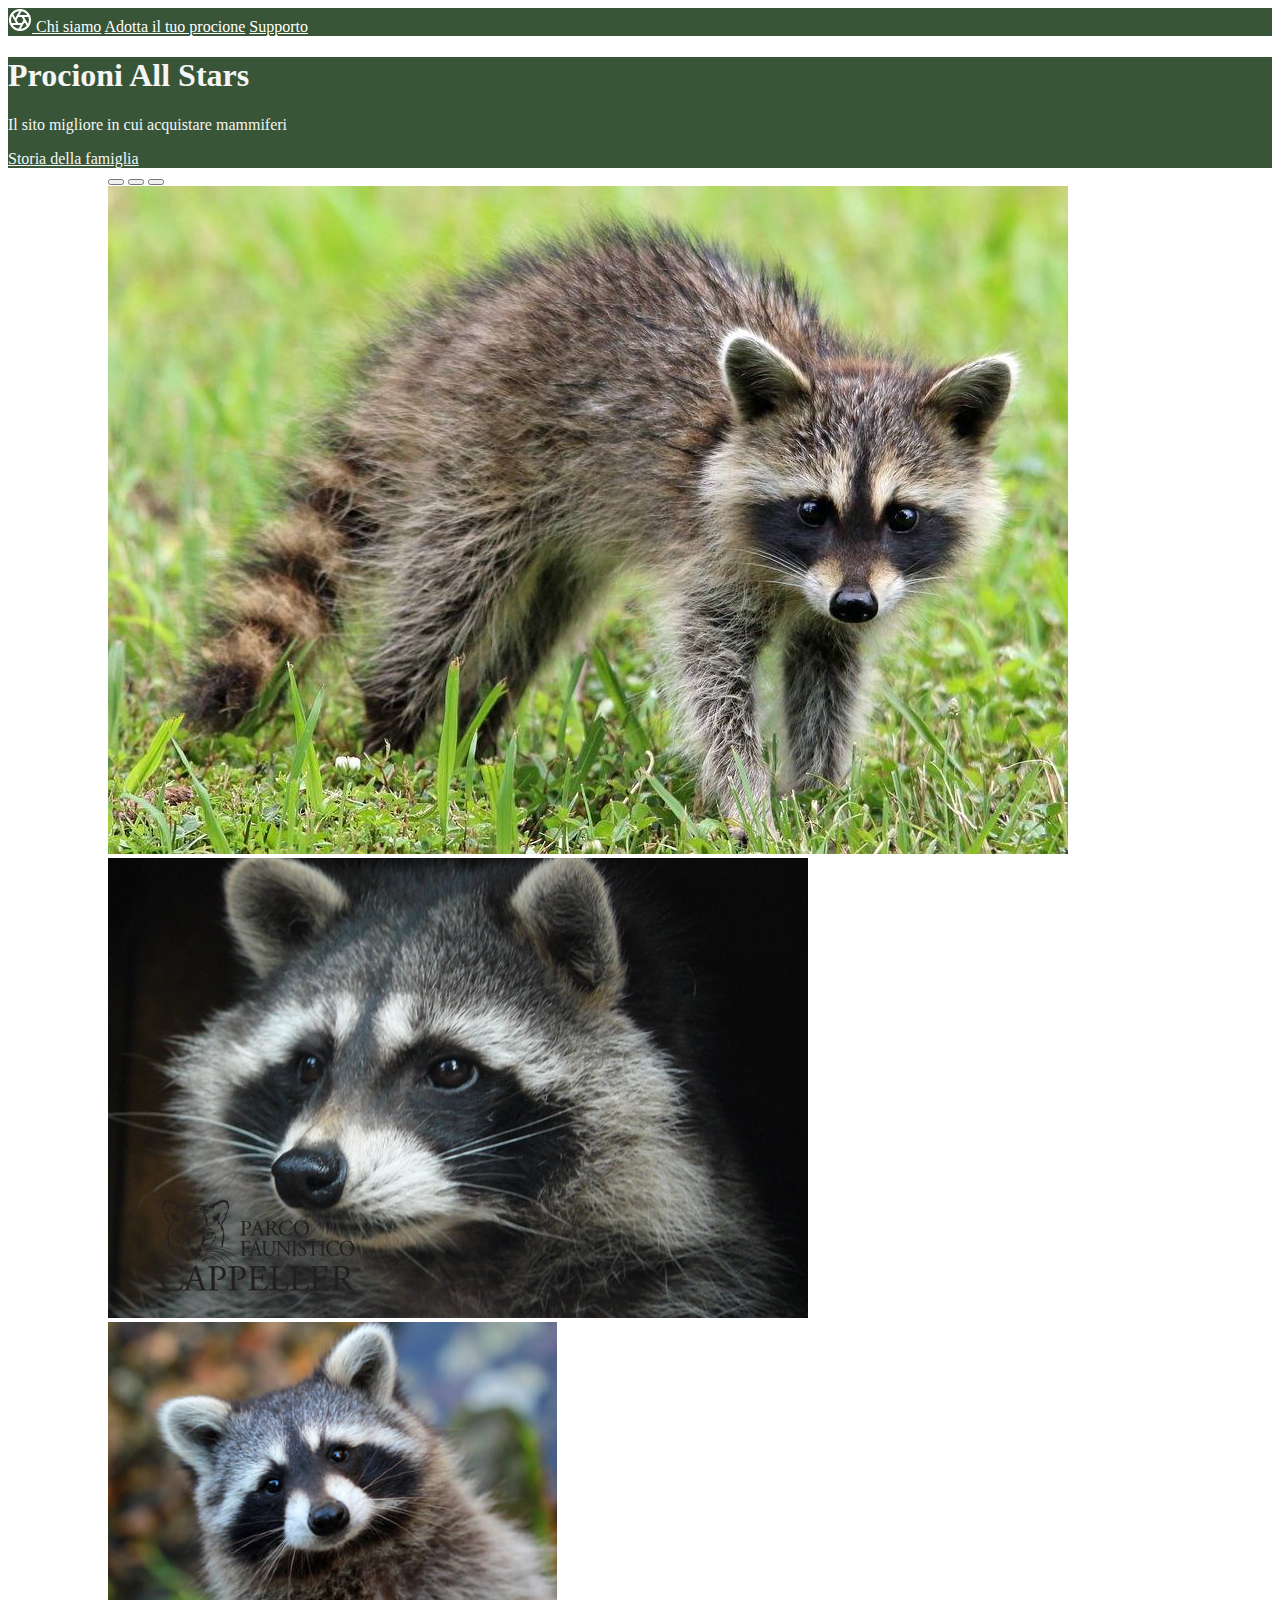
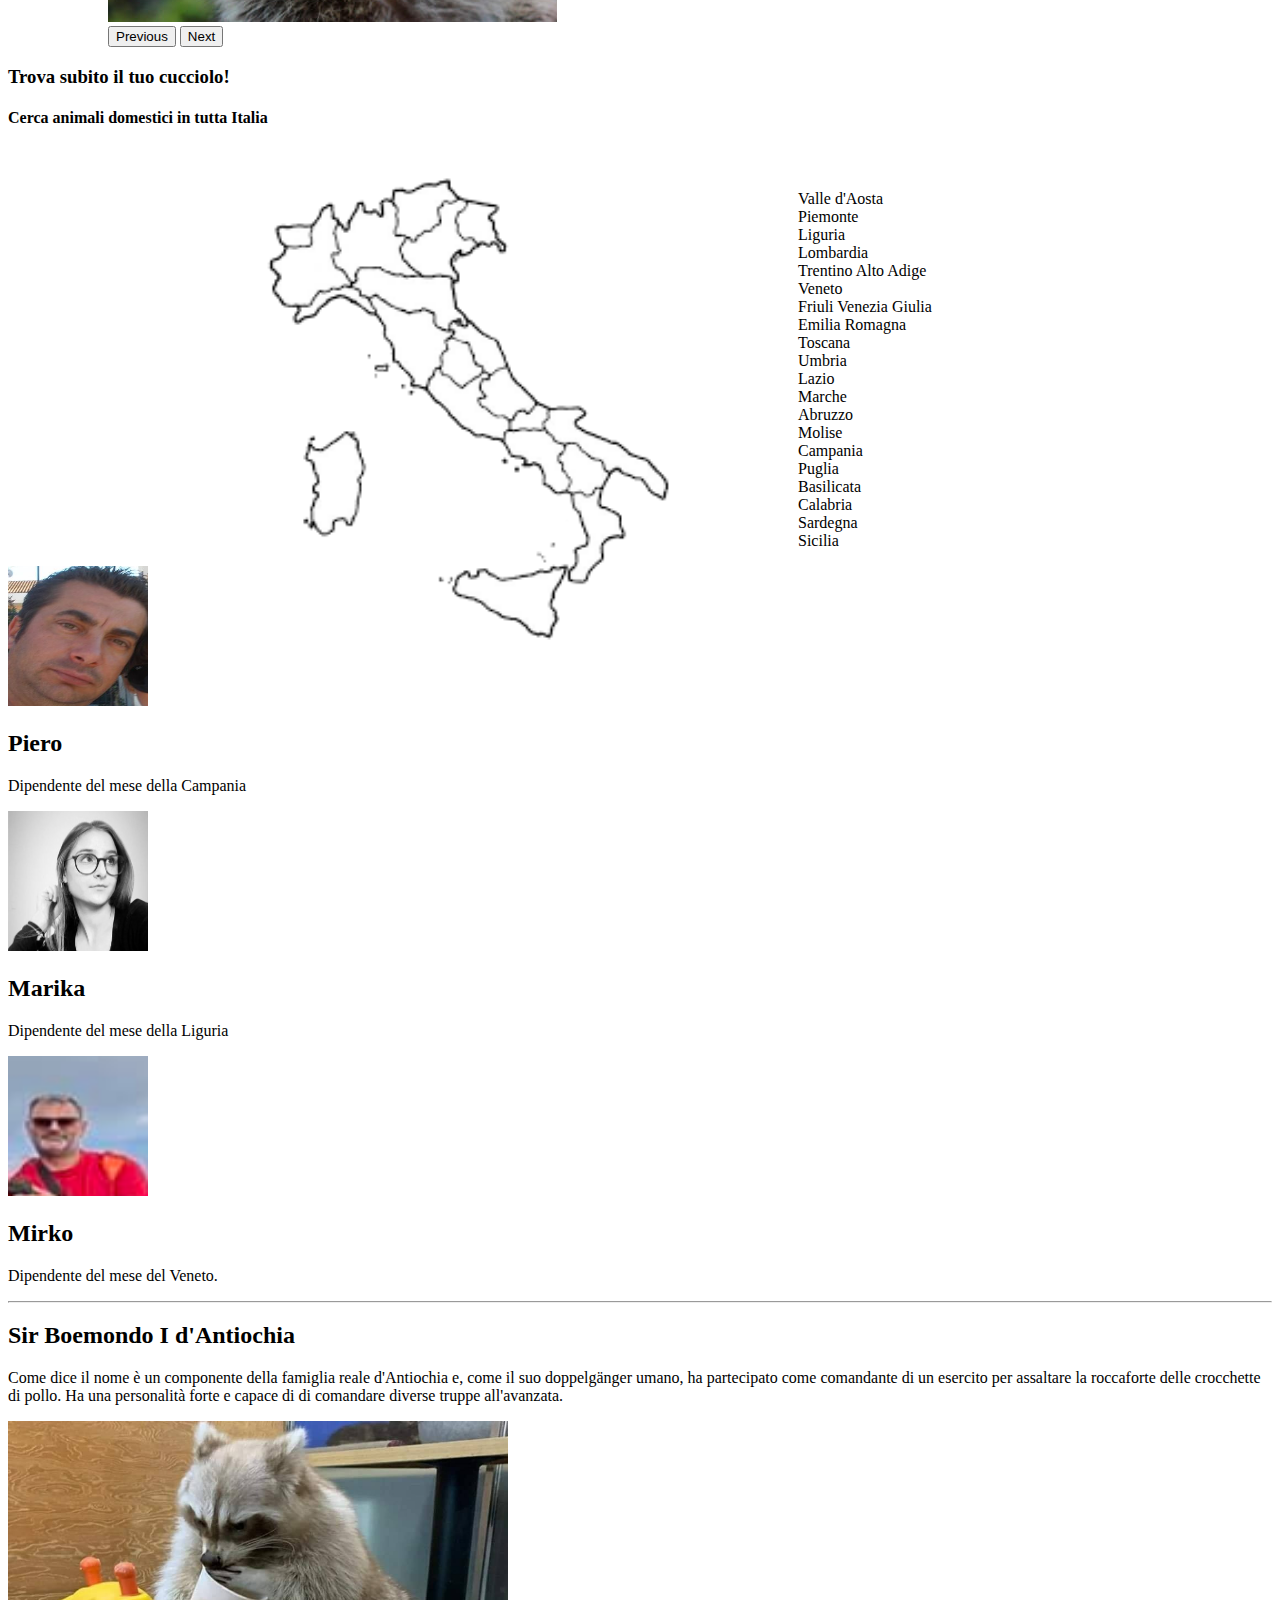
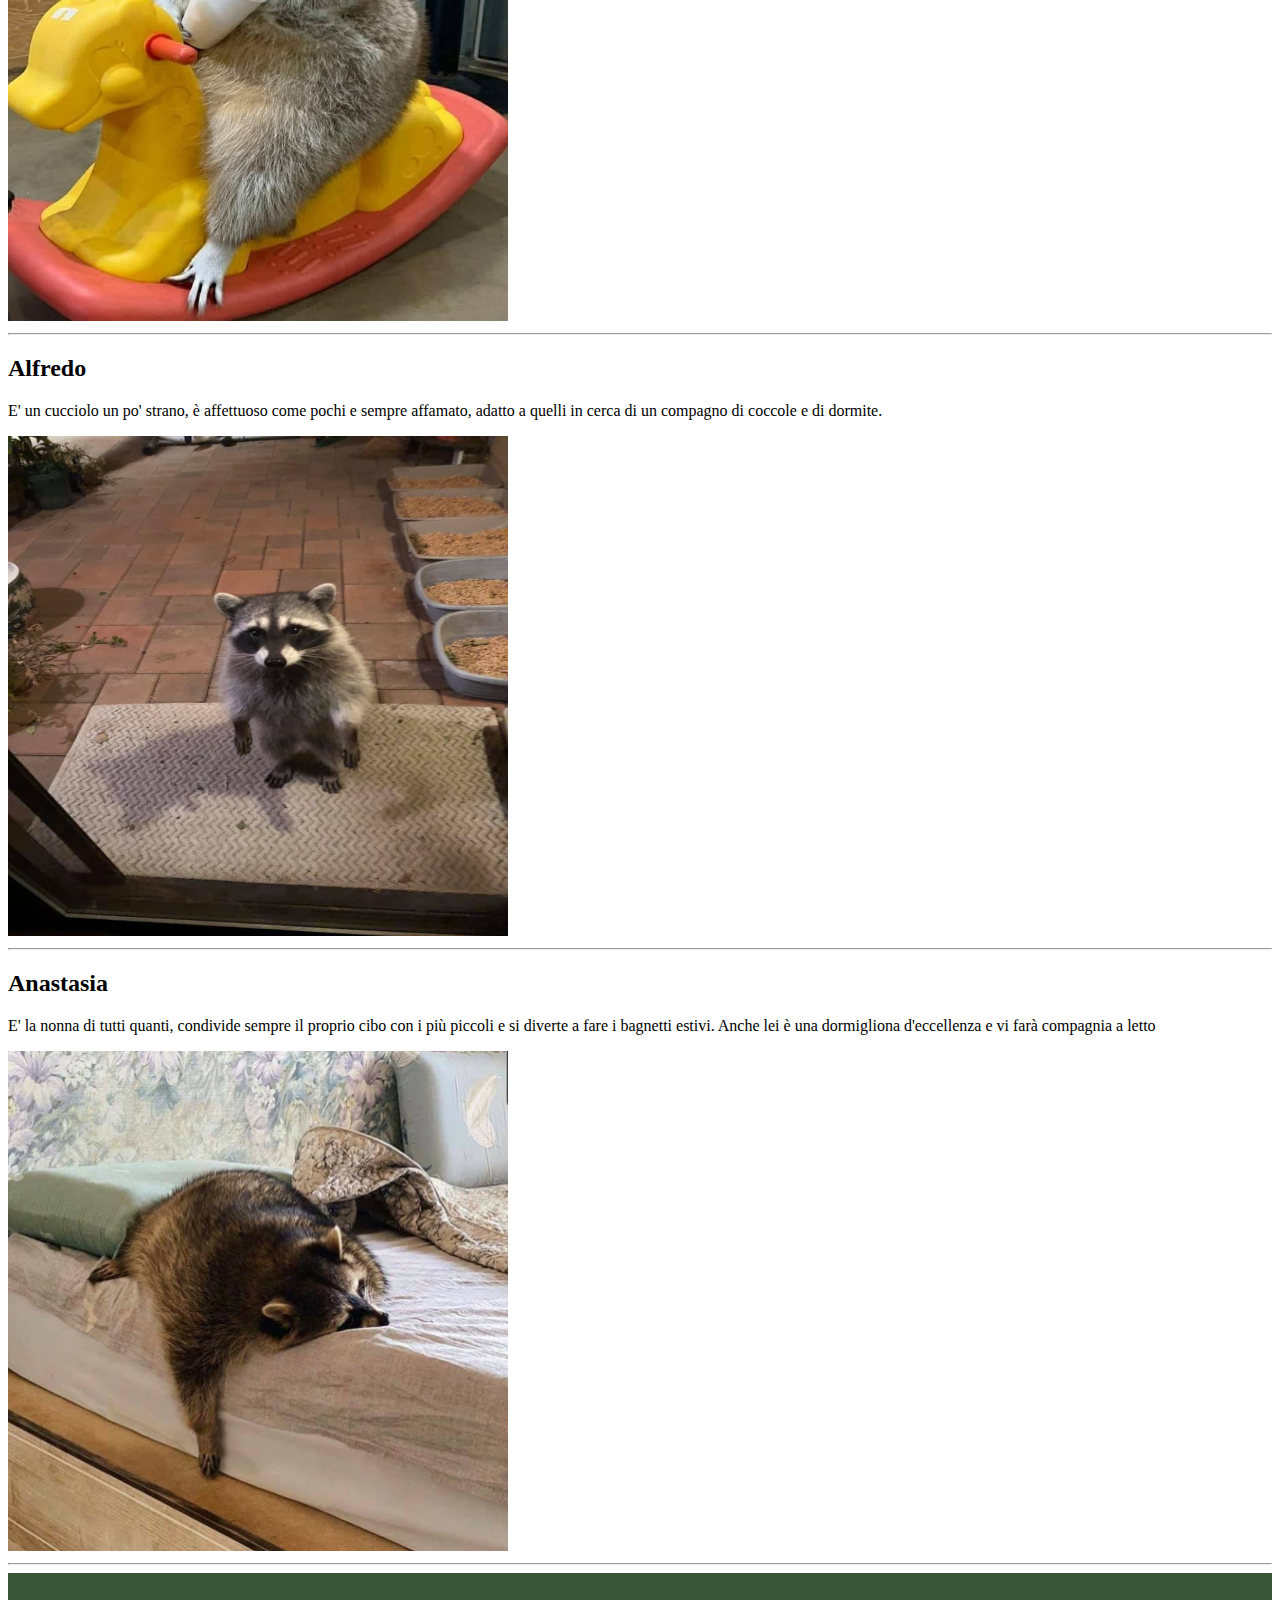
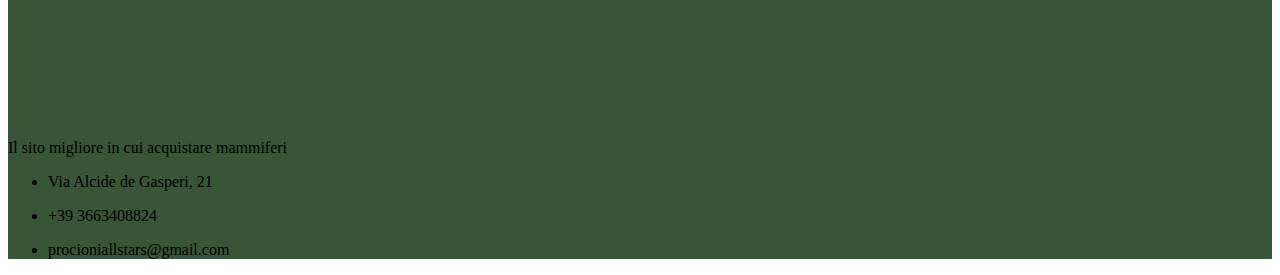
<file: Procioni_finito/index.html>
<!doctype html>
<html lang="it">

<head>
  <meta charset="utf-8">
  <meta name="viewport" content="width=device-width, initial-scale=1">
  <title>Procioni All Stars</title>
  <link href="https://cdn.jsdelivr.net/npm/bootstrap@5.3.0-alpha1/dist/css/bootstrap.min.css" rel="stylesheet"
    integrity="sha384-GLhlTQ8iRABdZLl6O3oVMWSktQOp6b7In1Zl3/Jr59b6EGGoI1aFkw7cmDA6j6gD" crossorigin="anonymous">

</head>

<body>
  <header class="site-header sticky-top py-1">
    <div class="px-3 py-2" style="background-color: #385538;">
      <nav class="container d-flex flex-column flex-md-row justify-content-between">
        <a class="py-2" href="index.html" aria-label="Product" style="color: #ffffff">
          <svg width="24" height="24" fill="none" stroke="currentColor" stroke-linecap="round" stroke-linejoin="round"
            stroke-width="2" class="d-block mx-auto" viewBox="0 0 24 24">
            <title>Product</title>
            <circle cx="12" cy="12" r="10"></circle>
            <path
              d="M14.31 8l5.74 9.94M9.69 8h11.48M7.38 12l5.74-9.94M9.69 16L3.95 6.06M14.31 16H2.83m13.79-4l-5.74 9.94">
            </path>
          </svg>
        </a>
        <a class="py-2 d-none d-md-inline-block" style="color: #ffffff" href="chiSiamo.html">Chi siamo</a>
        <a class="py-2 d-none d-md-inline-block" style="color: #ffffff" href="shop.html">Adotta il tuo procione</a>
        <a class="py-2 d-none d-md-inline-block" style="color: #ffffff" href="adProc.html">Supporto</a>
      </nav>
  </header>
  <div class="position-relative overflow-hidden p-3 p-md-5 m-md-3 text-center bg-light"
    style="height: 100%; width: 100%;">
    <div class="col-md-5 p-lg-5 mx-auto my-5" style="background-color: #385538; height: 100%; width: 100%;">
      <h1 class="display-4 fw-normal" style="color: whitesmoke;">Procioni All Stars</h1>
      <p class="lead fw-normal" style="color: whitesmoke;">Il sito migliore in cui acquistare mammiferi</p>
      <a class="btn btn-outline-secondary" href="https://it.wikipedia.org/wiki/Procyonidae"
        style="color: whitesmoke;">Storia della
        famiglia</a>
    </div>
    <div class="product-device shadow-sm d-none d-md-block"></div>
    <div class="product-device product-device-2 shadow-sm d-none d-md-block"></div>
  </div>
  <!--CarolHouse-->
  <div id="carouselExampleIndicators" class="carousel slide" style="padding-left: 100px; padding-right: 100px;">
    <div class="carousel-indicators">
      <button type="button" data-bs-target="#carouselExampleIndicators" data-bs-slide-to="0" class="active"
        aria-current="true" aria-label="Slide 1"></button>
      <button type="button" data-bs-target="#carouselExampleIndicators" data-bs-slide-to="1"
        aria-label="Slide 2"></button>
      <button type="button" data-bs-target="#carouselExampleIndicators" data-bs-slide-to="2"
        aria-label="Slide 3"></button>
    </div>
    <div class="carousel-inner">
      <div class="carousel-item active">
        <img src="Procioni/Carousel2.jpg" class="d-block w-100" alt="Procione1">
      </div>
      <div class="carousel-item">
        <img src="Procioni/Carousel1.jpg" class="d-block w-100" alt="Procione2">
      </div>
      <div class="carousel-item">
        <img src="Procioni/Carousel0.jpg" class="d-block w-100" alt="Procione3">
      </div>
    </div>
    <button class="carousel-control-prev" type="button" data-bs-target="#carouselExampleIndicators"
      data-bs-slide="prev">
      <span class="carousel-control-prev-icon" aria-hidden="true"></span>
      <span class="visually-hidden">Previous</span>
    </button>
    <button class="carousel-control-next" type="button" data-bs-target="#carouselExampleIndicators"
      data-bs-slide="next">
      <span class="carousel-control-next-icon" aria-hidden="true"></span>
      <span class="visually-hidden">Next</span>
    </button>
  </div>
  <!--Fine CarolHouse-->
  <main role="main">
    <div class="StilePagina HomePage">
      <div class="position-relative overflow-hidden p-3 p-md-5 m-md-3 text-center bg-light">
        <div class="homedx">
          <div class="boxed">
            <div class="boxedcontent">
              <div class="split2">
                <div class="container-fluid">
                  <h3>Trova subito il tuo cucciolo!</h3>
                  <h4>Cerca animali domestici in tutta Italia</h4>
                  <div class="container-fluid" id="map-container">
                    <div class="container-fluid" id="hp-map">
                      <div class="container-fluid" id="region-map" class=""
                        style="text-align:left; overflow: hidden; padding:20px; margin-left: 200px">
                        <img src="Procioni/italy.png"
                          title="Clicca su una regione per vedere gli annunci animali!"
                          alt="Annunci animali in Itaia cani piccola taglia, cuccioli in regalo, cani in regalo"
                          usemap="#ItalyMap" width="500" height="482">
                      </div>
                    </div>
                  </div>
                </div>
                <div class="container-fluid">
                  <div class="split2">
                    <div style="margin-left: 750px; margin-top: -500px;">
                      <ul style="list-style-type: none;">
                        <li>Valle d'Aosta</li>
                        <li>Piemonte</li>
                        <li>Liguria</li>
                        <li>Lombardia</li>
                        <li>Trentino Alto Adige</li>
                        <li>Veneto</li>
                        <li>Friuli Venezia Giulia</li>
                        <li>Emilia Romagna</li>
                        <li>Toscana</li>
                        <li>Umbria</li>
                        <li>Lazio</li>
                        <li>Marche</li>
                        <li>Abruzzo</li>
                        <li>Molise</li>
                        <li>Campania</li>
                        <li>Puglia</li>
                        <li>Basilicata</li>
                        <li>Calabria</li>
                        <li>Sardegna</li>
                        <li>Sicilia</li>
                      </ul>
                    </div>
                  </div>
                </div>
              </div>
            </div>
          </div>
        </div>
      </div>
    </div>
    <div class="container marketing">

      <div class="row">
        <div class="col-lg-4">
          <img class="rounded-circle" src="Procioni/Piero.jpg" alt="Generic placeholder image" width="140" height="140">
          <h2>Piero</h2>
          <p>Dipendente del mese della Campania</p>
        </div>
        <div class="col-lg-4">
          <img class="rounded-circle" src="Procioni/Marika.jpg" alt="Generic placeholder image" width="140" height="140">
          <h2>Marika</h2>
          <p>Dipendente del mese della Liguria</p>
        </div>
        <div class="col-lg-4">
          <img class="rounded-circle" src="Procioni/Mirko.jpg" alt="Generic placeholder image" width="140" height="140">
          <h2>Mirko</h2>
          <p>Dipendente del mese del Veneto.</p>
        </div>

      </div>

      <hr class="featurette-divider">

      <div class="row featurette">
        <div class="col-md-7">
          <h2 class="featurette-heading">Sir Boemondo I d'Antiochia</span></h2>
          <p class="lead">Come dice il nome è un componente della famiglia reale d'Antiochia e, come il suo
            doppelgänger umano, ha partecipato come comandante di un esercito per assaltare la roccaforte delle
            crocchette di pollo. Ha una personalità forte e capace di di comandare diverse truppe all'avanzata.</p>
        </div>
        <div class="col-md-5">
          <img class="featurette-image img-fluid mx-auto" data-src="holder.js/500x500/auto" alt="500x500"
            style="width: 500px; height: 500px;" src="Procioni/Sir Boemondo I d'Antiochia.jpg" data-holder-rendered="true">
        </div>
      </div>

      <hr class="featurette-divider">

      <div class="row featurette">
        <div class="col-md-7 order-md-2">
          <h2 class="featurette-heading">Alfredo</span></h2>
          <p class="lead">E' un cucciolo un po' strano, è affettuoso come pochi e sempre affamato, adatto a quelli in
            cerca di un compagno di coccole e di dormite.</p>
        </div>
        <div class="col-md-5 order-md-1">
          <img class="featurette-image img-fluid mx-auto" data-src="holder.js/500x500/auto" alt="500x500"
            style="width: 500px; height: 500px;" src="Procioni/Alfredo.jpg" data-holder-rendered="true">
        </div>
      </div>

      <hr class="featurette-divider">

      <div class="row featurette">
        <div class="col-md-7">
          <h2 class="featurette-heading">Anastasia</span></h2>
          <p class="lead">E' la nonna di tutti quanti, condivide sempre il proprio cibo con i più piccoli e si diverte
            a fare i bagnetti estivi. Anche lei è una dormigliona d'eccellenza e vi farà compagnia a letto</p>
        </div>
        <div class="col-md-5">
          <img class="featurette-image img-fluid mx-auto" data-src="holder.js/500x500/auto" alt="500x500"
            style="width: 500px; height: 500px;" src="Procioni/Anastasia.jpg" data-holder-rendered="true">
        </div>
      </div>

      <hr class="featurette-divider">

    </div><!-- /.container -->
  </main>
  <div>
    <footer class="text-center text-lg-start text-white" style="background: #385538; width: 100%; height: 100%;">
      <div class="container p-1">
        <div class="row my-4">
          <div class="col-lg-3 col-md-6 mb-4 mb-md-0">
            <div
              class="rounded-circle bg-white shadow-1-strong d-flex align-items-center justify-content-center mb-4 mx-auto position-absolute bottom-1 start-50 translate-middle-x"
              style="width: 150px; height: 150px;">
              <img src="https://www.diregiovani.it/wp-content/uploads/2020/08/tito-procione-1.jpg" height="150" alt=""
                class="rounded-circle" loading="lazy" />
            </div>

            <p class="text-center">Il sito migliore in cui acquistare mammiferi</p>

            <ul class="list-unstyled">
              <li>
                <p><i class="fas fa-map-marker-alt pe-2"></i>Via Alcide de Gasperi, 21</p>
              </li>
              <li>
                <p><i class="fas fa-phone pe-2"></i>+39 3663408824</p>
              </li>
              <li>
                <p><i class="fas fa-envelope pe-2 mb-0"></i>procioniallstars@gmail.com</p>
              </li>
            </ul>
          </div>
    </footer>
  </div>
  <script src="https://cdn.jsdelivr.net/npm/bootstrap@5.3.0-alpha2/dist/js/bootstrap.bundle.min.js"
    integrity="sha384-qKXV1j0HvMUeCBQ+QVp7JcfGl760yU08IQ+GpUo5hlbpg51QRiuqHAJz8+BrxE/N"
    crossorigin="anonymous"></script>
  </div>
  </header>
</body>

</html>
</file>
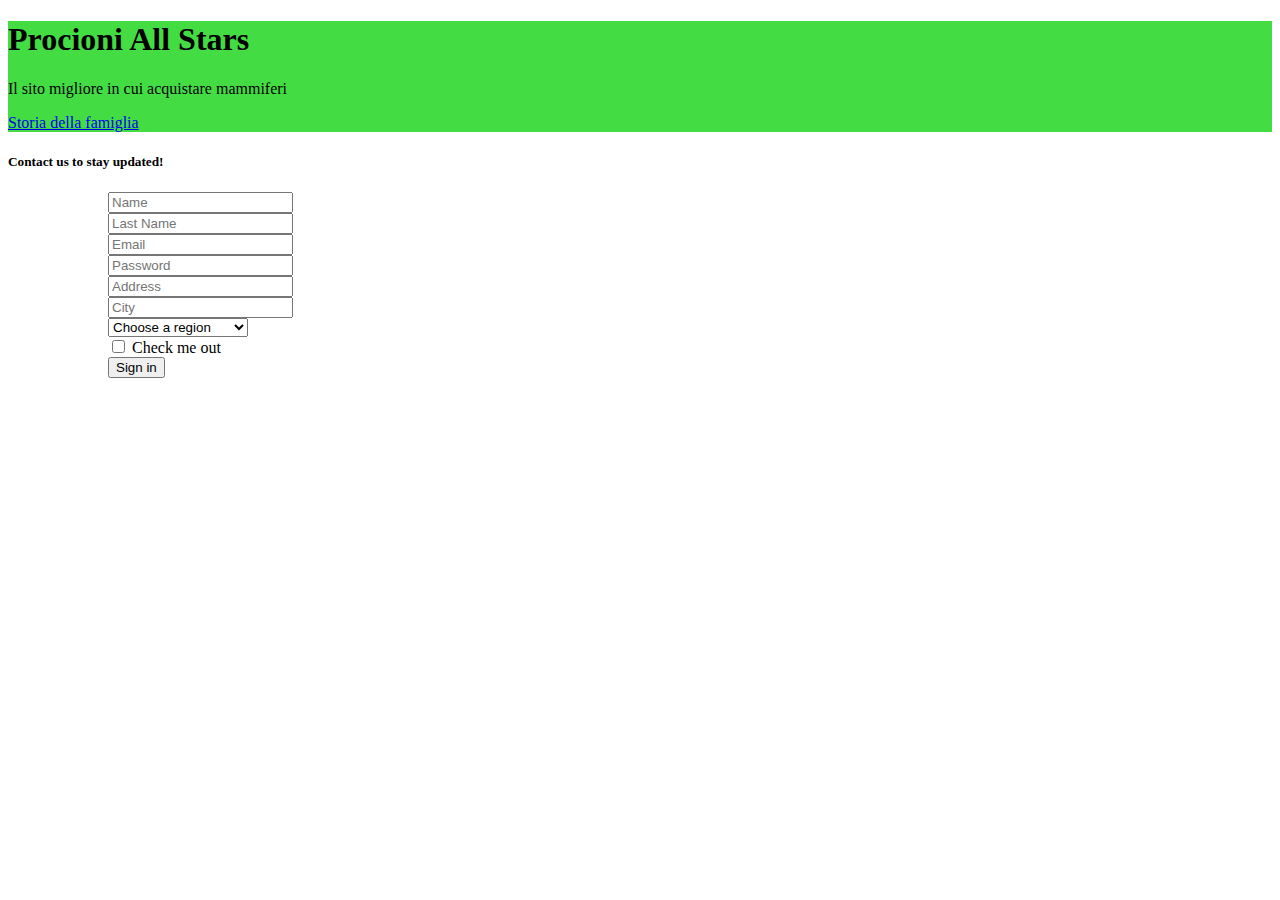
<file: adProc.html>
<!doctype html>
<html lang="it">

<head>
    <meta charset="utf-8">
    <meta name="viewport" content="width=device-width, initial-scale=1">
    <title>Registrazione</title>
    <link href="https://cdn.jsdelivr.net/npm/bootstrap@5.3.0-alpha1/dist/css/bootstrap.min.css" rel="stylesheet"
        integrity="sha384-GLhlTQ8iRABdZLl6O3oVMWSktQOp6b7In1Zl3/Jr59b6EGGoI1aFkw7cmDA6j6gD" crossorigin="anonymous">

</head>

<body>
    <div class="position-relative overflow-hidden p-3 p-md-5 m-md-3 text-center bg-light" style="background-color: #43dd43; height: 100%; width: 100%;;">
        <div class="col-md-5 p-lg-5 mx-auto my-5">
            <!--<img src="forest2.jpg" class="d-block w-100">-->
            <h1 class="display-4 fw-normal">Procioni All Stars</h1>
            <p class="lead fw-normal">Il sito migliore in cui acquistare mammiferi</p>
            <a class="btn btn-outline-secondary" href="https://it.wikipedia.org/wiki/Procyonidae">Storia della
                famiglia</a>
        </div>
        <div class="product-device shadow-sm d-none d-md-block"></div>
        <div class="product-device product-device-2 shadow-sm d-none d-md-block"></div>
    </div>
    <div class="row">
        <h5>Contact us to stay updated!</h5>
    </div>
    <form class="row g-3" style="padding-left: 100px; padding-right: 100px;">
        <div class="col-md-6">
            <input type="text" class="form-control" id="inputName4" placeholder="Name">
        </div>
        <div class="col-md-6">
            <input type="text" class="form-control" id="inputLastName4" placeholder="Last Name">
        </div>
        <div class="col-md-6">
            <input type="text" class="form-control" id="inputEmail4" placeholder="Email">
        </div>
        <div class="col-md-6">
            <input type="text" class="form-control" id="inputPassword4" placeholder="Password">
        </div>
        <div class="col-12">
            <input type="text" class="form-control" id="inputAddress4" placeholder="Address">
        </div>
        <div class="col-md-6">
            <input type="text" class="form-control" id="inputCity4" placeholder="City">
        </div>
        <div class="col-md-4">
            <select id="inputState" class="form-select">
                <option selected>Choose a region</option>
                <option>Valle d'Aosta</option>
                <option>Piemonte</option>
                <option>Liguria</option>
                <option>Lombardia</option>
                <option>Trentino Alto Adige</option>
                <option>Veneto</option>
                <option>Friuli Venezia Giulia</option>
                <option>Emilia Romagna</option>
                <option>Toscana</option>
                <option>Umbria</option>
                <option>Lazio</option>
                <option>Marche</option>
                <option>Abruzzo</option>
                <option>Molise</option>
                <option>Campania</option>
                <option>Puglia</option>
                <option>Basilicata</option>
                <option>Calabria</option>
                <option>Sardegna</option>
                <option>Sicilia</option>
            </select>
        </div>
        <div class="col-12">
            <div class="form-check">
                <input class="form-check-input" type="checkbox" id="gridCheck">
                <label class="form-check-label" for="gridCheck">
                    Check me out
                </label>
            </div>
        </div>
        <div class="col-12">
            <button type="submit" class="btn btn-primary">Sign in</button>
        </div>
    </form>

    <script src="https://cdn.jsdelivr.net/npm/bootstrap@5.3.0-alpha2/dist/js/bootstrap.bundle.min.js"
        integrity="sha384-qKXV1j0HvMUeCBQ+QVp7JcfGl760yU08IQ+GpUo5hlbpg51QRiuqHAJz8+BrxE/N"
        crossorigin="anonymous"></script>
</body>
</file>
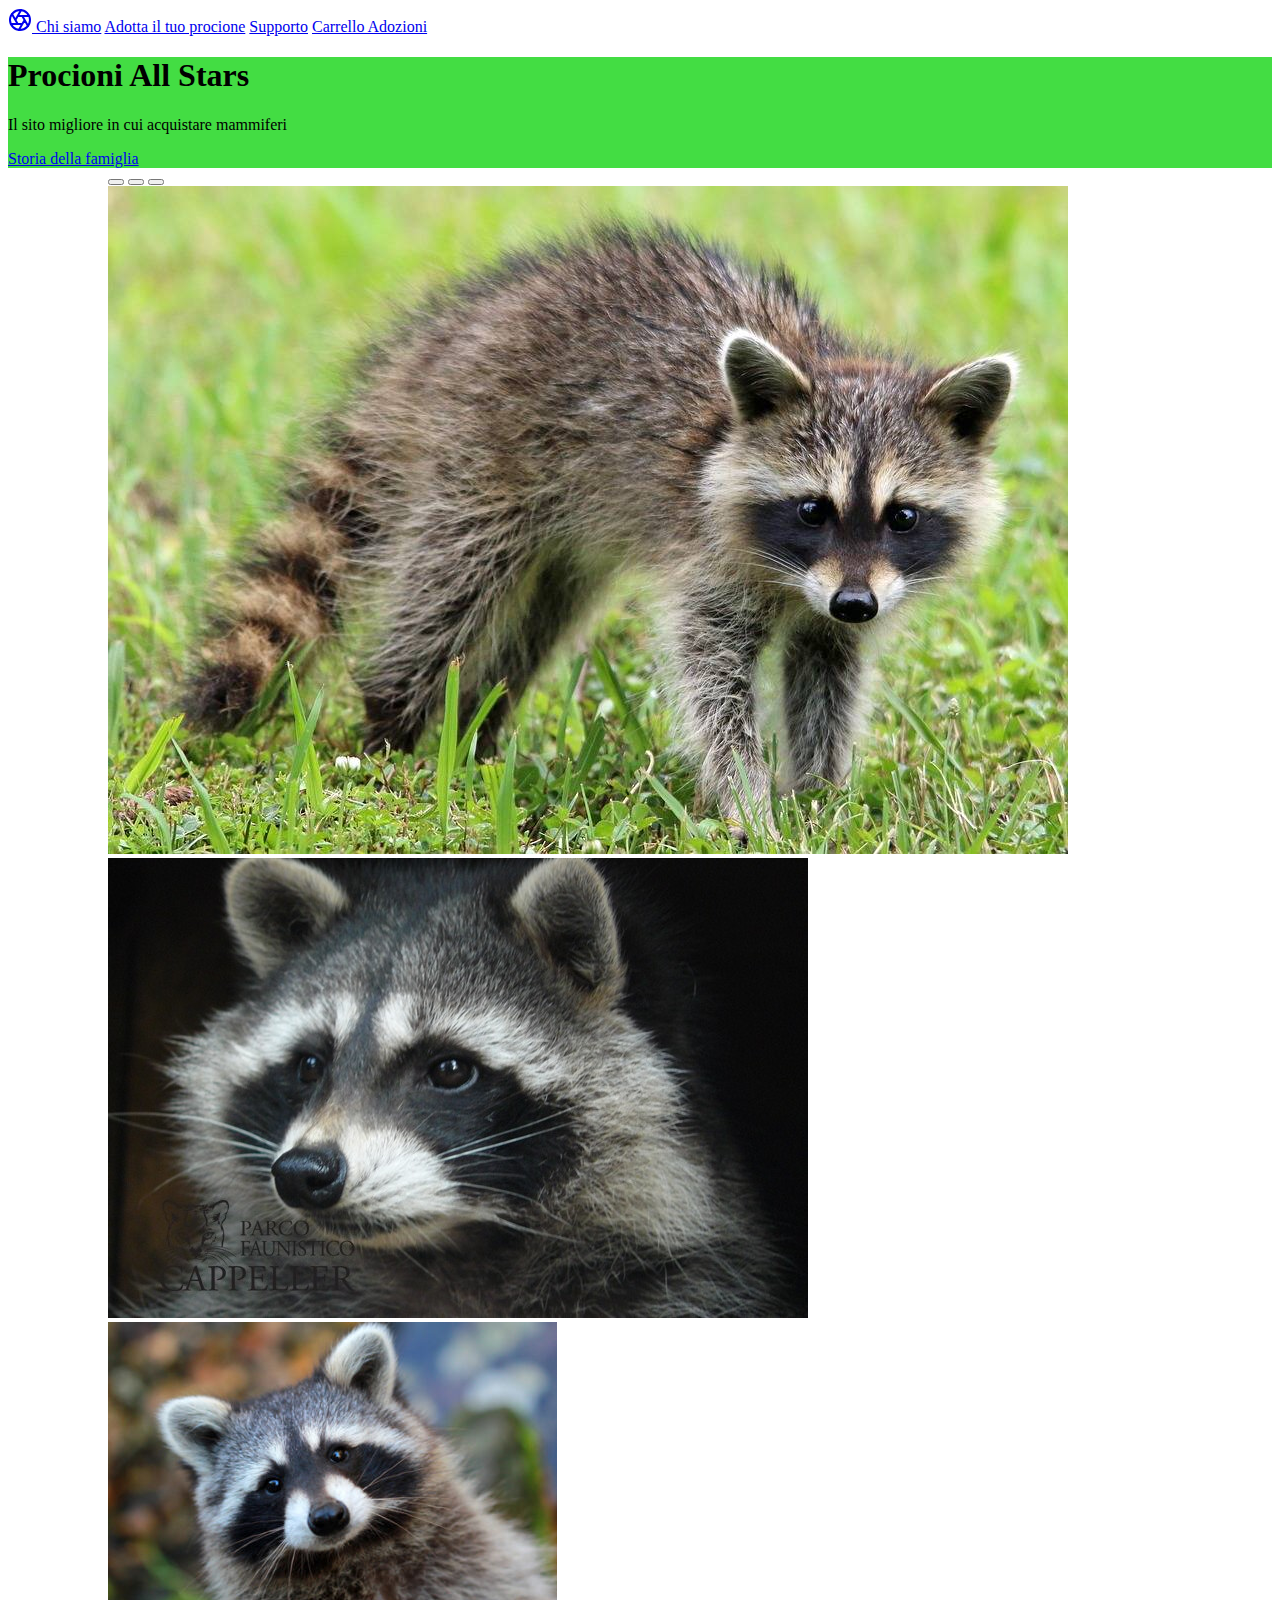
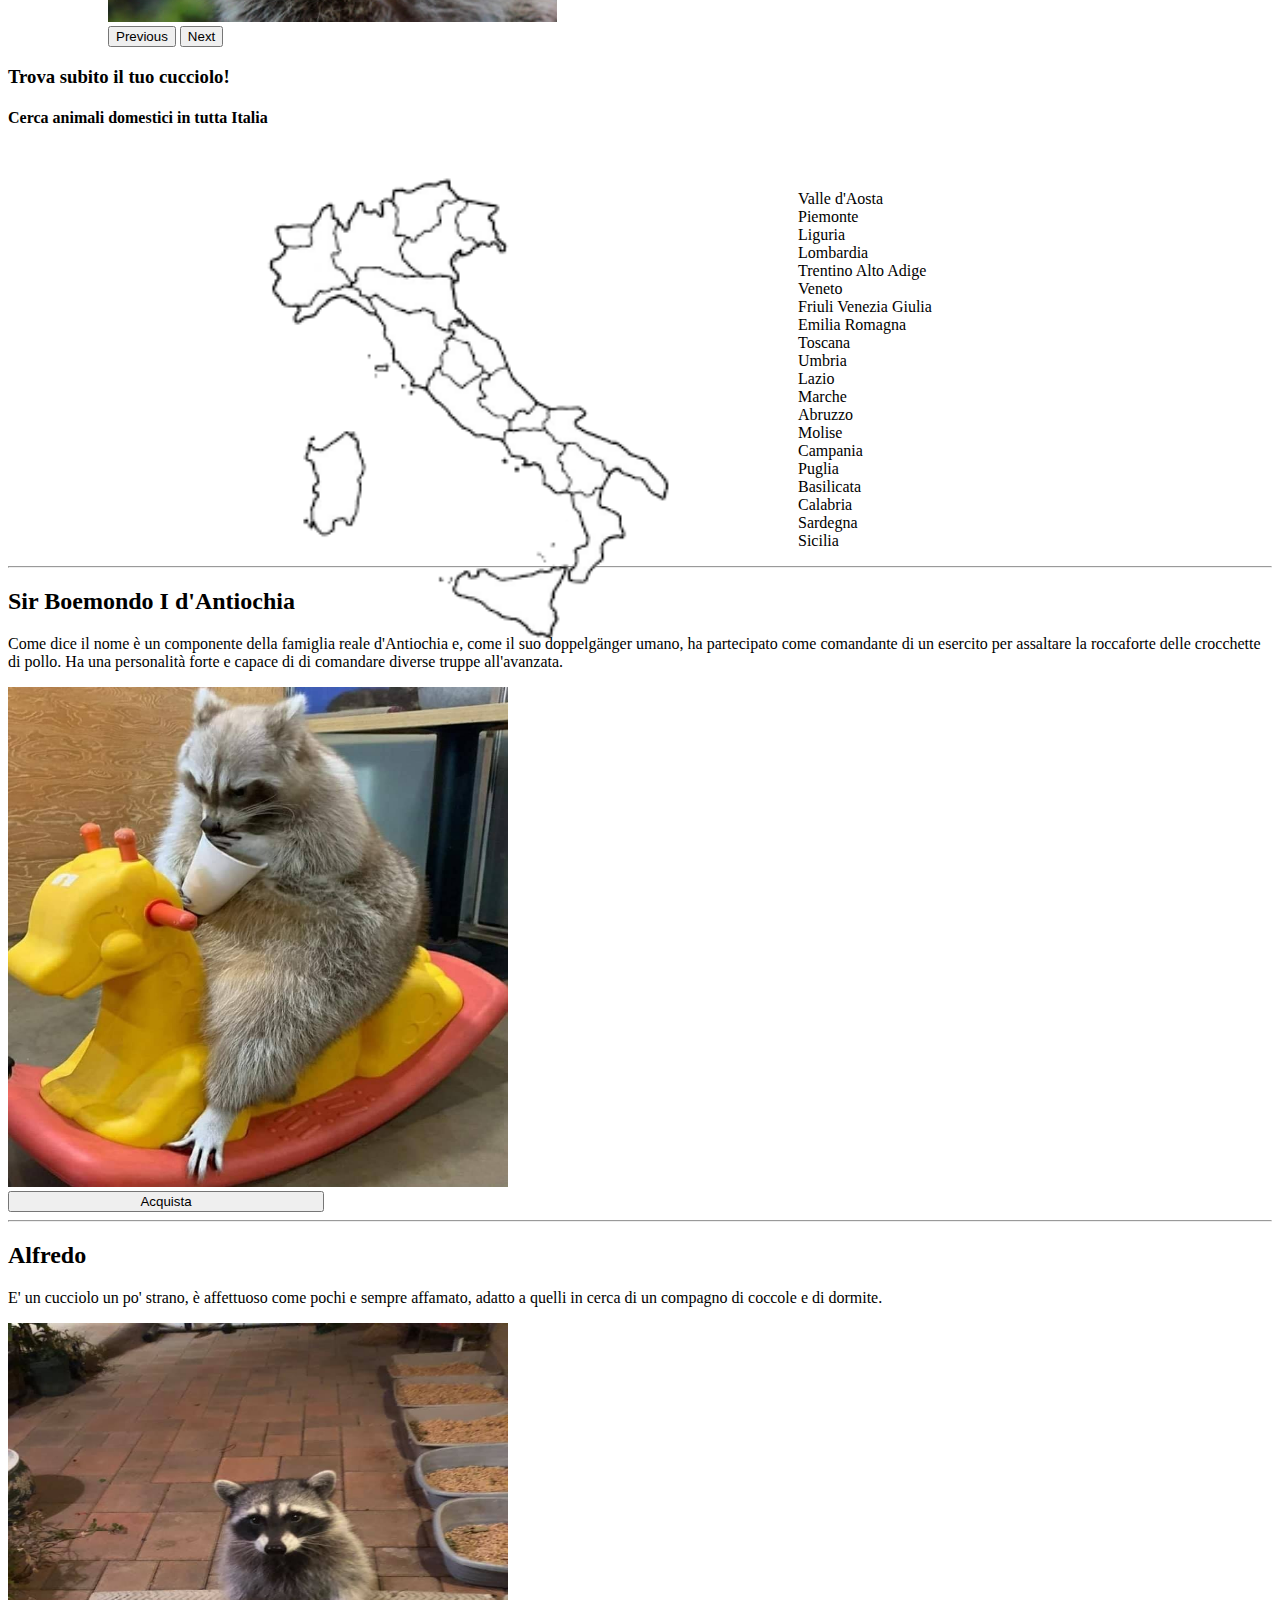
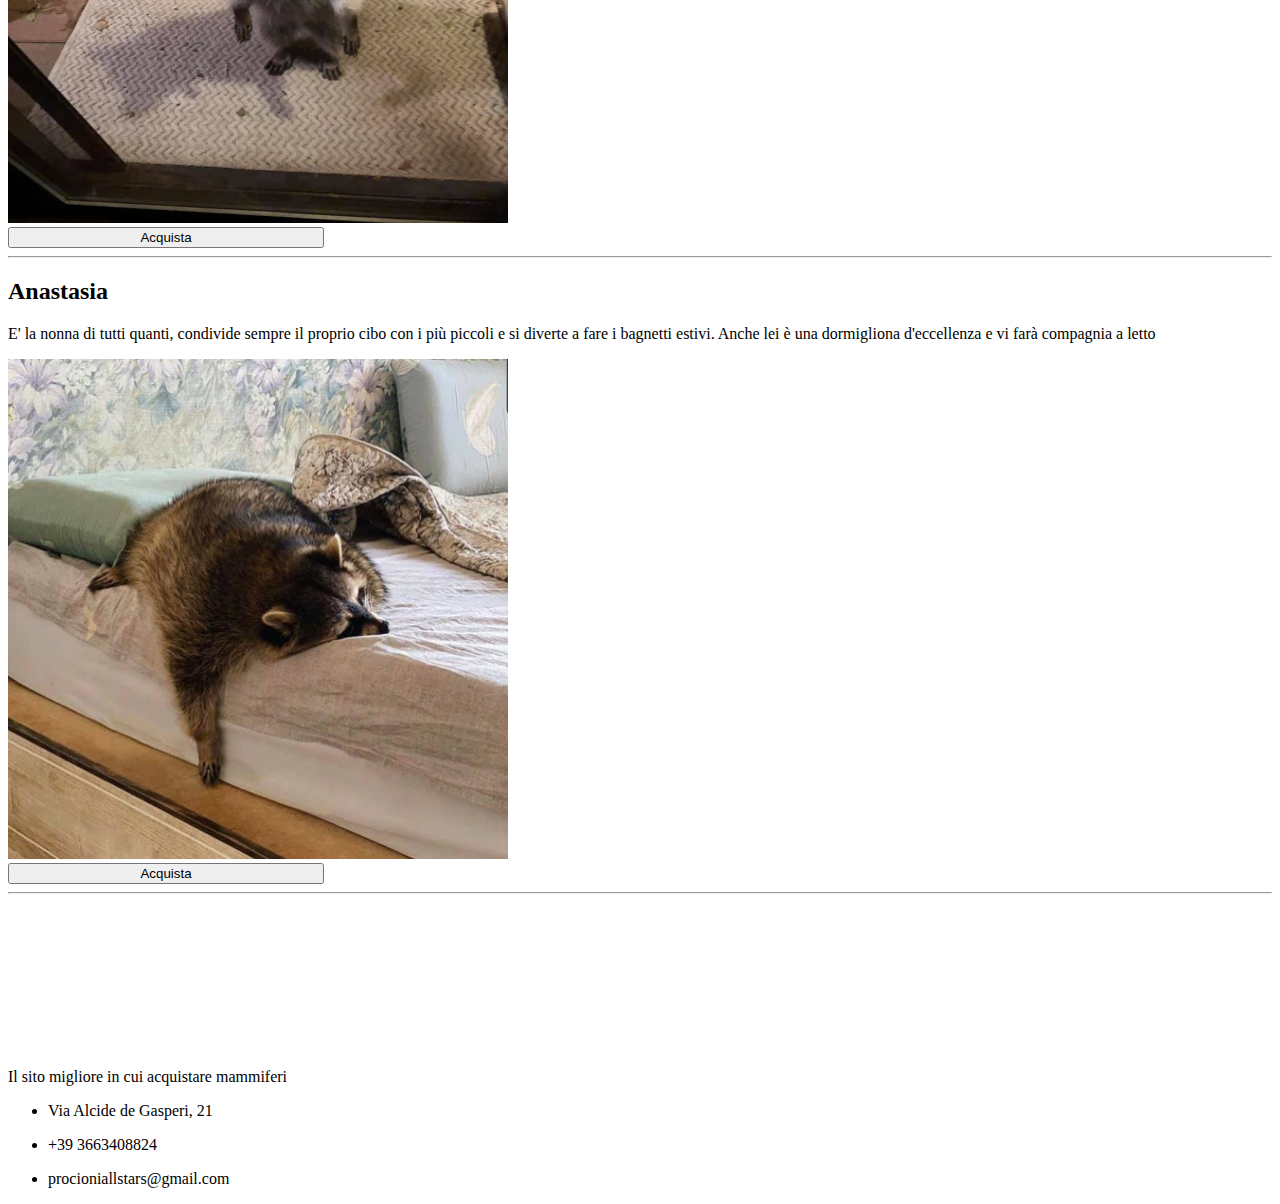
<file: shop.html>
<!doctype html>
<html lang="it">

<head>
  <meta charset="utf-8">
  <meta name="viewport" content="width=device-width, initial-scale=1">
  <title>Procioni All Stars</title>
  <link href="https://cdn.jsdelivr.net/npm/bootstrap@5.3.0-alpha1/dist/css/bootstrap.min.css" rel="stylesheet"
    integrity="sha384-GLhlTQ8iRABdZLl6O3oVMWSktQOp6b7In1Zl3/Jr59b6EGGoI1aFkw7cmDA6j6gD" crossorigin="anonymous">

</head>

<body>
  <header class="site-header sticky-top py-1">
    <div class="px-3 py-2 text-bg-dark">
      <nav class="container d-flex flex-column flex-md-row justify-content-between">
        <a class="py-2" href="#" aria-label="Product">
          <svg xmlns="http://www.w3.org/2000/svg" width="24" height="24" fill="none" stroke="currentColor"
            stroke-linecap="round" stroke-linejoin="round" stroke-width="2" class="d-block mx-auto" role="img"
            viewBox="0 0 24 24">
            <title>Product</title>
            <circle cx="12" cy="12" r="10"></circle>
            <path
              d="M14.31 8l5.74 9.94M9.69 8h11.48M7.38 12l5.74-9.94M9.69 16L3.95 6.06M14.31 16H2.83m13.79-4l-5.74 9.94">
            </path>
          </svg>
        </a>
        <a class="py-2 d-none d-md-inline-block" href="#">Chi siamo</a>
        <a class="py-2 d-none d-md-inline-block" href="shop.html">Adotta il tuo procione</a>
        <a class="py-2 d-none d-md-inline-block" href="adProc.html">Supporto</a>
        <a class="py-2 d-none d-md-inline-block" href="#">Carrello Adozioni</a>
      </nav>
  </header>

  <main>
    <div class="position-relative overflow-hidden p-3 p-md-5 m-md-3 text-center bg-light" >
      <div style="background-color: #43dd43; height: 100%; width: 100%;" class="col-md-5 p-lg-5 mx-auto my-5" >
        <!--<img src="forest2.jpg" class="d-block w-100">-->
        <h1 class="display-4 fw-normal">Procioni All Stars</h1>
        <p class="lead fw-normal">Il sito migliore in cui acquistare mammiferi</p>
        <a class="btn btn-outline-secondary" href="https://it.wikipedia.org/wiki/Procyonidae">Storia della famiglia</a>
      </div>
      <div class="product-device shadow-sm d-none d-md-block"></div>
      <div class="product-device product-device-2 shadow-sm d-none d-md-block"></div>
    </div>
    <!--CarolHouse-->
    <div id="carouselExampleIndicators" class="carousel slide" style="padding-left: 100px; padding-right: 100px;">
      <div class="carousel-indicators">
        <button type="button" data-bs-target="#carouselExampleIndicators" data-bs-slide-to="0" class="active"
          aria-current="true" aria-label="Slide 1"></button>
        <button type="button" data-bs-target="#carouselExampleIndicators" data-bs-slide-to="1"
          aria-label="Slide 2"></button>
        <button type="button" data-bs-target="#carouselExampleIndicators" data-bs-slide-to="2"
          aria-label="Slide 3"></button>
      </div>
      <div class="carousel-inner">
        <div class="carousel-item active">
          <img src="Procioni/Carousel2.jpg" class="d-block w-100" alt="Procione1">
        </div>
        <div class="carousel-item">
          <img src="Procioni/Carousel1.jpg" class="d-block w-100" alt="Procione2">
        </div>
        <div class="carousel-item">
          <img src="Procioni/Carousel0.jpg" class="d-block w-100" alt="Procione3">
        </div>
      </div>
      <button class="carousel-control-prev" type="button" data-bs-target="#carouselExampleIndicators"
        data-bs-slide="prev">
        <span class="carousel-control-prev-icon" aria-hidden="true"></span>
        <span class="visually-hidden">Previous</span>
      </button>
      <button class="carousel-control-next" type="button" data-bs-target="#carouselExampleIndicators"
        data-bs-slide="next">
        <span class="carousel-control-next-icon" aria-hidden="true"></span>
        <span class="visually-hidden">Next</span>
      </button>
    </div>
    <!--Fine CarolHouse-->
    <main role="main">
      <div class="StilePagina HomePage">
        <div class="position-relative overflow-hidden p-3 p-md-5 m-md-3 text-center bg-light">
          <div class="homedx">
            <div class="boxed">
              <div class="boxedcontent">
                <div class="split2">
                  <div class="homeblock1">
                    <h3>Trova subito il tuo cucciolo!</h3>
                    <h4>Cerca animali domestici in tutta Italia</h4>
                    <div id="map-container">
                      <div id="hp-map">
                        <div id="region-map" class=""
                          style="width:960px; text-align:left; overflow: hidden; padding:20px; margin-left: 200px">
                          <img src="Procioni/italy.png"
                            title="Clicca su una regione per vedere gli annunci animali!"
                            alt="Annunci animali in Itaia cani piccola taglia, cuccioli in regalo, cani in regalo"
                            usemap="#ItalyMap" width="500" height="482">
                        </div>
                      </div>
                    </div>
                  </div>
                  <div class="homeblock2">
                    <div class="split2">
                      <div style="margin-left: 750px; margin-top: -500px;">
                        <ul style="list-style-type: none;">
                          <li>Valle d'Aosta</li>
                          <li>Piemonte</li>
                          <li>Liguria</li>
                          <li>Lombardia</li>
                          <li>Trentino Alto Adige</li>
                          <li>Veneto</li>
                          <li>Friuli Venezia Giulia</li>
                          <li>Emilia Romagna</li>
                          <li>Toscana</li>
                          <li>Umbria</li>
                          <li>Lazio</li>
                          <li>Marche</li>
                          <li>Abruzzo</li>
                          <li>Molise</li>
                          <li>Campania</li>
                          <li>Puglia</li>
                          <li>Basilicata</li>
                          <li>Calabria</li>
                          <li>Sardegna</li>
                          <li>Sicilia</li>
                        </ul>
                      </div>
                    </div>
                  </div>
                </div>
              </div>
            </div>
          </div>
        </div>
      </div>
      <div class="container marketing">

        

        <hr class="featurette-divider">

        <div class="row featurette">
          <div class="col-md-7">
            <h2 class="featurette-heading">Sir Boemondo I d'Antiochia</span></h2>
            <p class="lead">Come dice il nome è un componente della famiglia reale d'Antiochia e, come il suo
              doppelgänger umano, ha partecipato come comandante di un esercito per assaltare la roccaforte delle
              crocchette di pollo. Ha una personalità forte e capace di di comandare diverse truppe all'avanzata.</p>
          </div>
          <div class="col-md-5">
            <img class="featurette-image img-fluid mx-auto" data-src="holder.js/500x500/auto" alt="500x500"
              style="width: 500px; height: 500px;" src="Procioni/Sir Boemondo I d'Antiochia.jpg" data-holder-rendered="true">
          </div>
          <button type="button" class="btn btn-primary" style="height: 10%; width: 25%;">Acquista</button>
        </div>

        <hr class="featurette-divider">

        <div class="row featurette">
          <div class="col-md-7">
            <h2 class="featurette-heading">Alfredo</span></h2>
            <p class="lead">E' un cucciolo un po' strano, è affettuoso come pochi e sempre affamato, adatto a quelli in
              cerca di un compagno di coccole e di dormite.</p>
          </div>
          <div class="col-md-5">
            <img class="featurette-image img-fluid mx-auto" data-src="holder.js/500x500/auto" alt="500x500"
              style="width: 500px; height: 500px;" src="Procioni/Alfredo.jpg" data-holder-rendered="true">
          </div>
          <button type="button" class="btn btn-primary" style="height: 10%; width: 25%;">Acquista</button>
        </div>

        <hr class="featurette-divider">

        <div class="row featurette">
          <div class="col-md-7">
            <h2 class="featurette-heading">Anastasia</span></h2>
            <p class="lead">E' la nonna di tutti quanti, condivide sempre il proprio cibo con i più piccoli e si diverte
              a fare i bagnetti estivi. Anche lei è una dormigliona d'eccellenza e vi farà compagnia a letto</p>
          </div>
          <div class="col-md-5">
            <img class="featurette-image img-fluid mx-auto" data-src="holder.js/500x500/auto" alt="500x500"
              style="width: 500px; height: 500px;" src="Procioni/Anastasia.jpg" data-holder-rendered="true">
          </div>
          <button type="button" class="btn btn-primary" style="height: 10%; width: 25%;">Acquista</button>
        </div>

        <hr class="featurette-divider">

        <!-- /END THE FEATURETTES -->

      </div><!-- /.container -->
    </main>
  </main>
  <footer class="bg-primary text-center text-lg-start text-white">
    <div class="container p-1">
      <div class="row my-4">
        <div class="col-lg-3 col-md-6 mb-4 mb-md-0">

          <div
            class="rounded-circle bg-white shadow-1-strong d-flex align-items-center justify-content-center mb-4 mx-auto position-absolute bottom-1 start-50 translate-middle-x"
            style="width: 150px; height: 150px;">
            <img src="https://www.diregiovani.it/wp-content/uploads/2020/08/tito-procione-1.jpg" height="150" alt=""
              class="rounded-circle" loading="lazy" />
          </div>

          <p class="text-center">Il sito migliore in cui acquistare mammiferi</p>

          <ul class="list-unstyled">
            <li>
              <p><i class="fas fa-map-marker-alt pe-2"></i>Via Alcide de Gasperi, 21</p>
            </li>
            <li>
              <p><i class="fas fa-phone pe-2"></i>+39 3663408824</p>
            </li>
            <li>
              <p><i class="fas fa-envelope pe-2 mb-0"></i>procioniallstars@gmail.com</p>
            </li>
          </ul>
        </div>
  </footer>
  <script src="https://cdn.jsdelivr.net/npm/bootstrap@5.3.0-alpha2/dist/js/bootstrap.bundle.min.js" integrity="sha384-qKXV1j0HvMUeCBQ+QVp7JcfGl760yU08IQ+GpUo5hlbpg51QRiuqHAJz8+BrxE/N" crossorigin="anonymous"></script>
  </div>
  </header>
</body>
</html>
</file>
